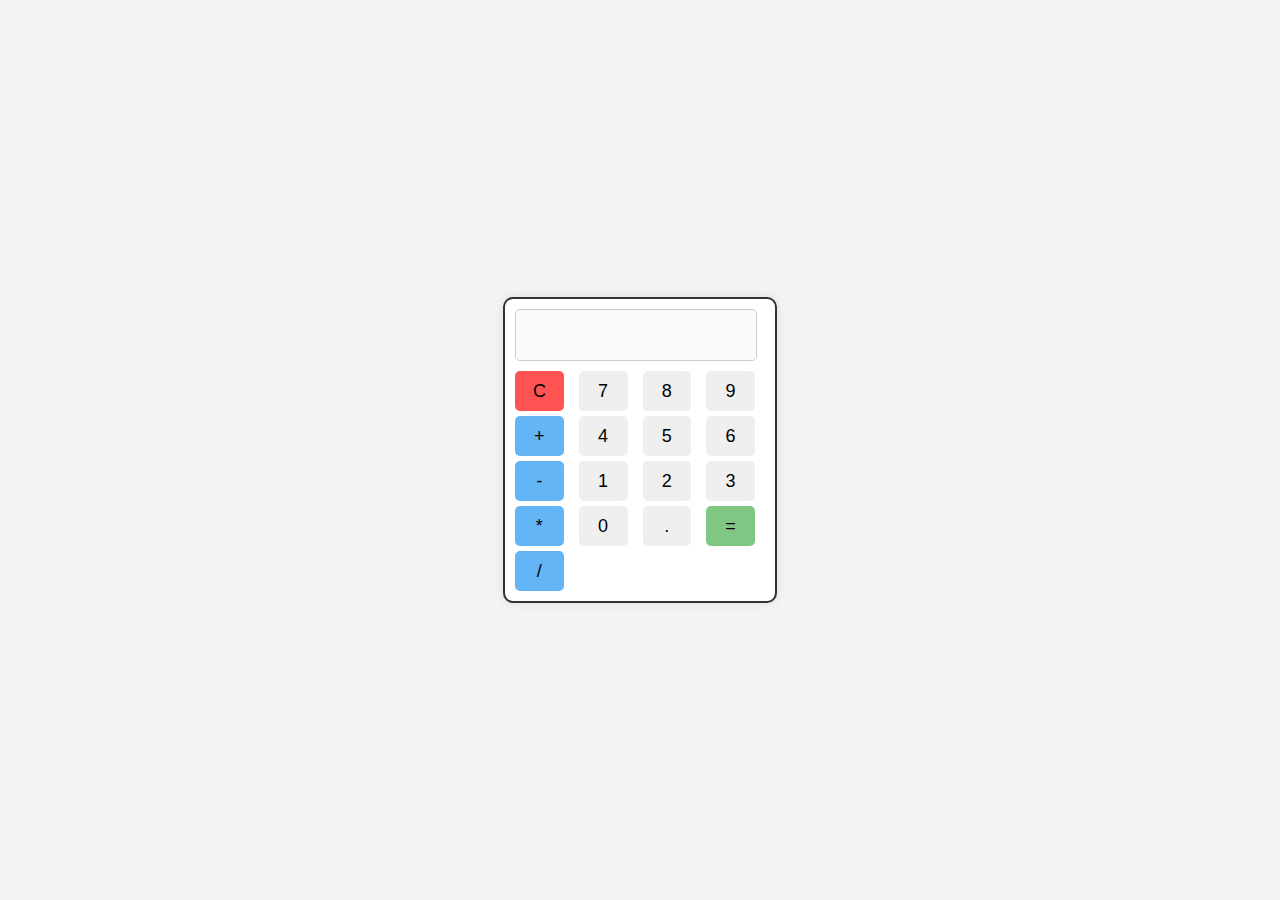
<file: Calculator/index.html>
<!DOCTYPE html>
<html lang="en">
<head>
  <meta charset="UTF-8">
  <meta name="viewport" content="width=device-width, initial-scale=1.0">
  <title>Colorful Calculator</title>
  <link rel="stylesheet" href="styles.css">
</head>
<body>
  <div class="calculator">
    <input type="text" id="display" disabled>
    <div class="keys">
      <button onclick="clearDisplay()" class="clear">C</button>
      <button onclick="appendToDisplay('7')">7</button>
      <button onclick="appendToDisplay('8')">8</button>
      <button onclick="appendToDisplay('9')">9</button>
      <button onclick="appendToDisplay('+')" class="operator">+</button>
      <button onclick="appendToDisplay('4')">4</button>
      <button onclick="appendToDisplay('5')">5</button>
      <button onclick="appendToDisplay('6')">6</button>
      <button onclick="appendToDisplay('-')" class="operator">-</button>
      <button onclick="appendToDisplay('1')">1</button>
      <button onclick="appendToDisplay('2')">2</button>
      <button onclick="appendToDisplay('3')">3</button>
      <button onclick="appendToDisplay('*')" class="operator">*</button>
      <button onclick="appendToDisplay('0')">0</button>
      <button onclick="appendToDisplay('.')">.</button>
      <button onclick="calculate()" class="equal">=</button>
      <button onclick="appendToDisplay('/')" class="operator">/</button>
    </div>
  </div>
  <script src="script.js"></script>
</body>
</html>
</file>
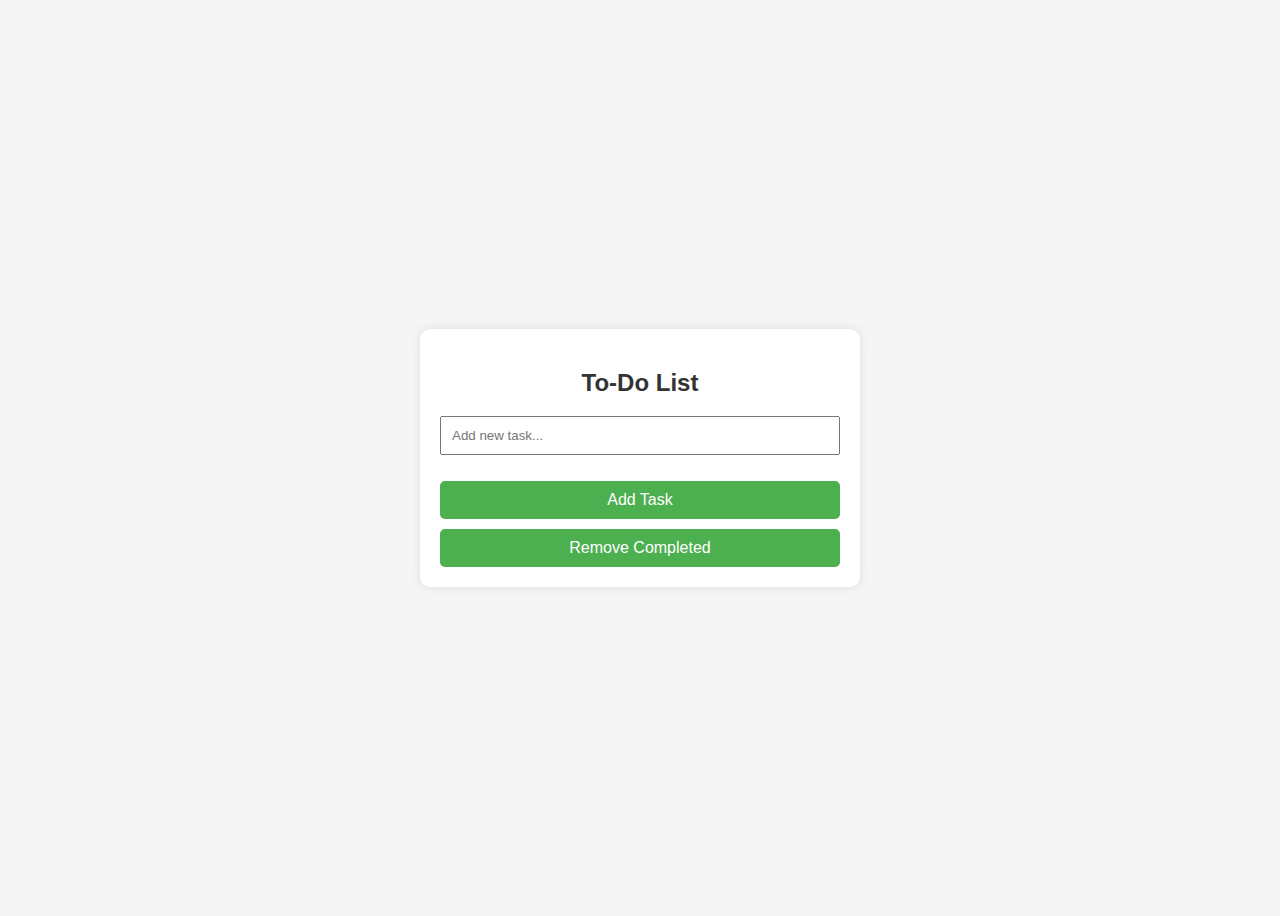
<file: TO-DO-LIST/index.html>
<!DOCTYPE html>
<html lang="en">
<head>
    <meta charset="UTF-8">
    <meta name="viewport" content="width=device-width, initial-scale=1.0">
    <title>To-Do List App</title>
    <link rel="stylesheet" href="styles.css">
</head>
<body>

<div class="container">
    <h2>To-Do List</h2>
    <input type="text" id="taskInput" placeholder="Add new task...">
    <ul id="taskList"></ul>
    <button id="addTaskBtn">Add Task</button>
    <button id="removeCompletedBtn">Remove Completed</button>
</div>

<script src="script.js"></script>

</body>
</html>
</file>
<file: Calculator/styles.css>
body {
    display: flex;
    justify-content: center;
    align-items: center;
    height: 100vh;
    margin: 0;
    background-color: #f3f3f3;
  }
  
  .calculator {
    width: 250px;
    border: 2px solid #333;
    border-radius: 10px;
    padding: 10px;
    box-shadow: 0 0 10px rgba(0, 0, 0, 0.1);
    background-color: #fff;
  }
  
  #display {
    width: calc(100% - 20px);
    height: 40px;
    font-size: 18px;
    margin-bottom: 10px;
    padding: 5px;
    border: 1px solid #ccc;
    border-radius: 5px;
  }
  
  .keys {
    display: grid;
    grid-template-columns: repeat(4, 1fr);
    gap: 5px;
  }
  
  button {
    width: calc(100% - 10px);
    height: 40px;
    font-size: 18px;
    border: none;
    border-radius: 5px;
    cursor: pointer;
  }
  
  button.clear {
    background-color: #FF5252;
  }
  
  button.operator {
    background-color: #64B5F6;
  }
  
  button.equal {
    background-color: #81C784;
  }
  
  button:hover {
    background-color: #f0f0f0;
  }
</file>
<file: TO-DO-LIST/styles.css>
body {
    font-family: Arial, sans-serif;
    display: flex;
    justify-content: center;
    align-items: center;
    height: 100vh;
    background-color: #f5f5f5;
}
.container {
    width: 400px;
    padding: 20px;
    border-radius: 10px;
    background-color: #fff;
    box-shadow: 0 0 10px rgba(0, 0, 0, 0.1);
}
h2 {
    text-align: center;
    color: #333;
}
input[type="text"] {
    width: 100%;
    padding: 10px;
    margin-bottom: 10px;
    box-sizing: border-box;
}
ul {
    list-style-type: none;
    padding: 0;
}
li {
    margin-bottom: 5px;
    padding: 8px;
    background-color: #f9f9f9;
    border-radius: 5px;
    cursor: pointer;
    transition: background-color 0.3s ease;
}
li:hover {
    background-color: #eaeaea;
}
.completed {
    text-decoration: line-through;
    color: #888;
}
button {
    display: block;
    width: 100%;
    padding: 10px;
    margin-top: 10px;
    border: none;
    border-radius: 5px;
    background-color: #4caf50;
    color: #fff;
    font-size: 16px;
    cursor: pointer;
    transition: background-color 0.3s ease;
}
button:hover {
    background-color: #45a049;
}
</file>
